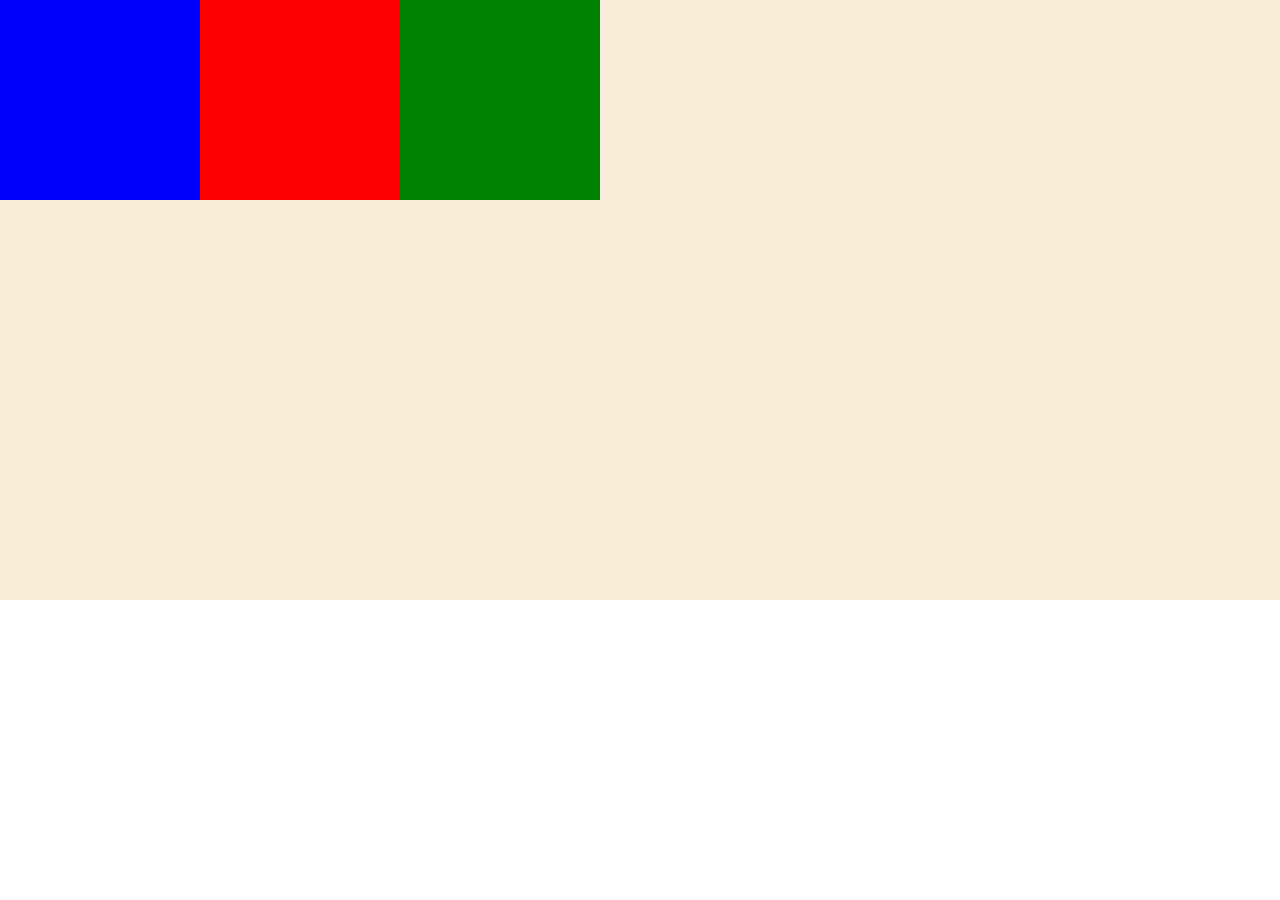
<file: index.html>
<!DOCTYPE html>
<html lang="en">
  <head>
    <meta charset="UTF-8" />
    <meta http-equiv="X-UA-Compatible" content="IE=edge" />
    <meta name="viewport" content="width=device-width, initial-scale=1.0" />
    <link rel="stylesheet" href="./assets/css/style.css" />
    <title>Flex</title>
  </head>
  <body>
    <div class="flex-container">
      <div class="blue"></div>
      <div class="red"></div>
      <div class="green"></div>
      <!-- <div class="red"></div> -->
      <!-- <div class="blue"></div>
      <div class="red"></div>
      <div class="green"></div>
      <div class="blue"></div>
      <div class="red"></div>
      <div class="green"></div>
      <div class="blue"></div>
      <div class="red"></div>
      <div class="green"></div>
      <div class="blue"></div>
      <div class="red"></div>
      <div class="green"></div> -->
    </div>
  </body>
</html>
</file>
<file: assets/css/style.css>
* {
  margin: 0;
  padding: 0;
  box-sizing: border-box;
}

.flex-container {
  background-color: antiquewhite;
  height: 600px;
  display: flex;
  /* flex-flow: row-reverse wrap; */
  /* flex-wrap: wrap; */
  /* flex-direction: row-reverse; */
  /* justify-content: space-between; */
  /* align-items: center; */
  /* gap: 20 px 40 px; */
}

/* Flex items */
.flex-container div {
  width: 200px;
  height: 200px;
  /* flex-grow: 1; */
  /* flex-shrink: 1; */
}

.blue {
  background-color: blue;
}

.red {
  background-color: red;
  /* order: 1; */
  /* flex-grow: 4 !important; */
  /* flex-shrink: 0 !important; */
  /* flex-basis: 300px; */
}

.green {
  background-color: green;
}
</file>
